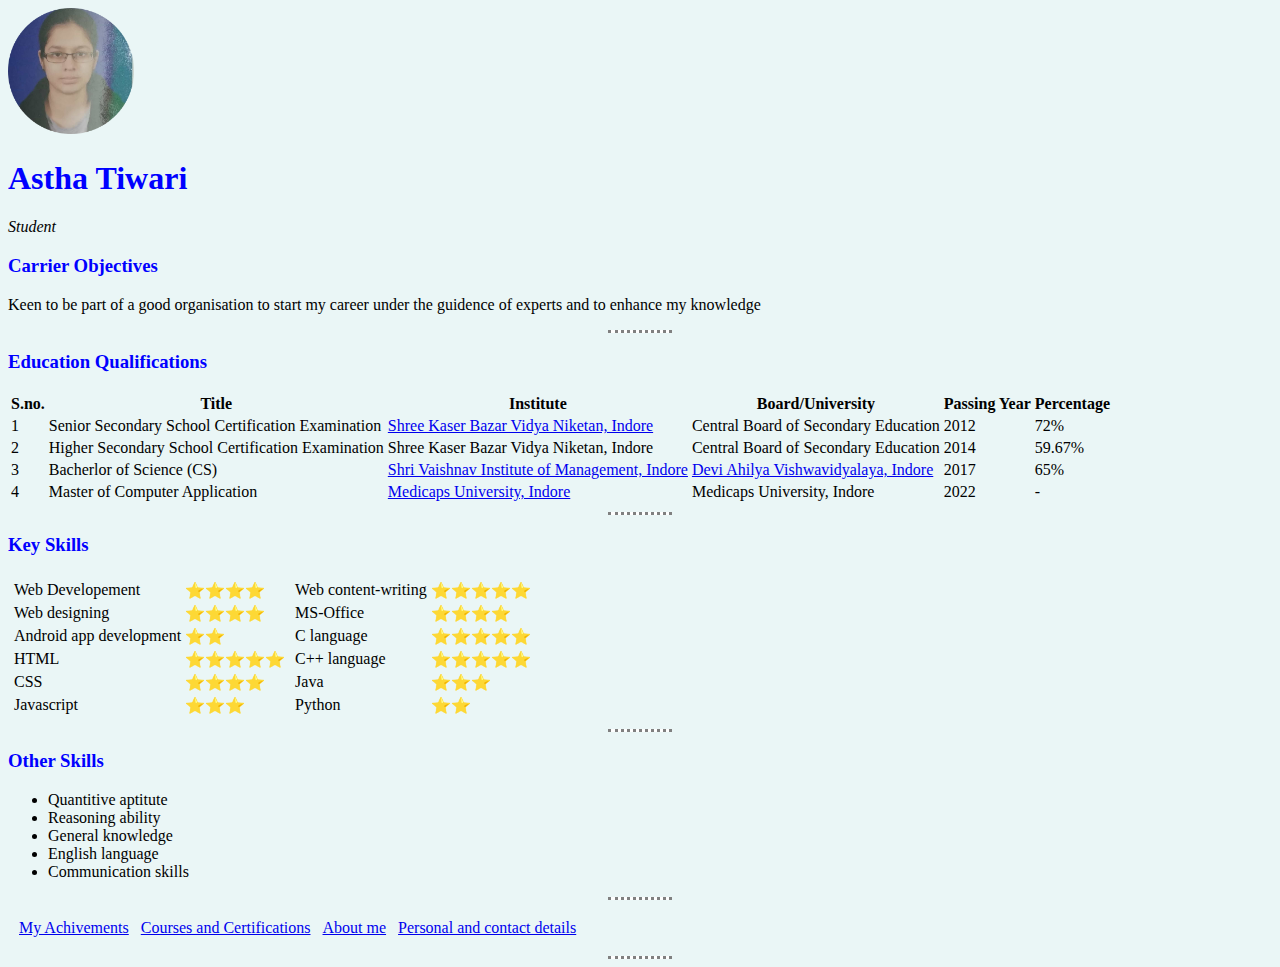
<file: index.html>
<!DOCTYPE html>
   <html>
       <head>
       <meta charset="utf-8">
       <title> 💙 Astha's personal site 💙 </title>
       <link rel="stylesheet" href="style.css">
       </head>
       <body>
         
           <tr>
        <td><img src="image-modified.png" alt="Astha's prfile picture"></td> 
        <td> <h1>Astha Tiwari</h1>
         <p><em> Student </em></p>
         <h3> Carrier Objectives</h3>
         <p> Keen to be part of a good organisation to start my career under the guidence of experts and to enhance my knowledge</p></td>
        </tr>
      
        <hr>

          <h3> Education Qualifications </h3>
         <table style="border-spacing:10;">
           <tr> 
             <th> S.no.</th>
             <th> Title </th>
             <th> Institute</th>
             <th> Board/University</th>
             <th>Passing Year</th>
             <th> Percentage</th>
           </tr>
           <tr>
            <td> 1</td>
             <td> Senior Secondary School Certification Examination</td>
             <td> <a href="https://kaserabazarschool.in/">Shree Kaser Bazar Vidya Niketan, Indore</a></td>
             <td> Central Board of Secondary Education</td>
             <td> 2012</td>
             <td> 72%</td>
           </tr>
           <tr>
            <td> 2</td>
             <td> Higher Secondary School Certification Examination</td>
             <td> Shree Kaser Bazar Vidya Niketan, Indore</td>
             <td> Central Board of Secondary Education</td>
             <td> 2014</td>
             <td> 59.67%</td>
           </tr>
           <tr>
            <td> 3</td>
             <td> Bacherlor of Science (CS)</td>
             <td> <a href="http://www.svimi.org/">Shri Vaishnav Institute of Management, Indore</a></td>
             <td><a href="https://www.dauniv.ac.in/">Devi Ahilya Vishwavidyalaya, Indore</a> </td>
             <td> 2017</td>
             <td> 65%</td>
           </tr>
           <tr>
            <td> 4</td>
             <td> Master of Computer Application</td>
             <td> <a href="https://www.medicaps.ac.in/">Medicaps University, Indore</a></td>
             <td> Medicaps University, Indore </td>
             <td> 2022</td>
             <td> -</td>
           </tr>
         </table>
             <hr>
         <h3> Key Skills</h3>
            <table>
              <tr>
                <td>
                  <table>
                    <tr>
                      <td>Web Developement</td>
                      <td>⭐⭐⭐⭐</td>
                     </tr>
                     <tr>
                      <td>Web designing</td>
                      <td>⭐⭐⭐⭐</td>
                     </tr>
                     <tr>
                      <td>Android app development</td>
                      <td>⭐⭐</td>
                     </tr>
                     <tr>
                      <td>HTML</td>
                      <td>⭐⭐⭐⭐⭐</td>
                     </tr>
                     <tr>
                      <td>CSS</td>
                      <td>⭐⭐⭐⭐</td>
                     </tr>
                     <tr>
                      <td>Javascript</td>
                      <td>⭐⭐⭐</td>
                     </tr>
                    </table>
                </td>
                <td>
                  <table>
                  </tr>
                  <tr>
                   <td>Web content-writing</td>
                   <td>⭐⭐⭐⭐⭐</td>
                  </tr>
                    <tr>
                    <td>MS-Office</td>  
                    <td>⭐⭐⭐⭐</td>
                     </tr>
                     <tr>
                    <td>C language</td>
                    <td>⭐⭐⭐⭐⭐</td>
                   </tr>
                   <tr>
                     <td>C++ language</td>
                     <td>⭐⭐⭐⭐⭐</td>
                    </tr>
                    <tr>
                     <td>Java</td>
                     <td>⭐⭐⭐</td>
                    </tr>
                    <tr>
                     <td>Python</td>
                     <td>⭐⭐</td>
                    </tr>
                  </table>  
                </td>
              </tr>
            </table>
          <hr>
          <h3>Other Skills</h3>
          <ul>
           <li> Quantitive aptitute </li> 
           <li>Reasoning ability</li>
           <li>General knowledge</li>
           <li>English language</li>
           <li>Communication skills</li>
           </ul>
           <hr>
           <table style="border-spacing: 10px">
             <tr>
         <td><a href="Achievements.html"> My Achivements</a></td>
         <td><a href="Courses and Certification.HTML"  >Courses and Certifications</a></td>
          <td><a href="About Me.html"> About me</a></td>
           <td><a href="Personal and Contact Details.html"> Personal and contact details</a></td>
          </tr>
        </table>
           <hr>
        </body>
   </html>
</file>
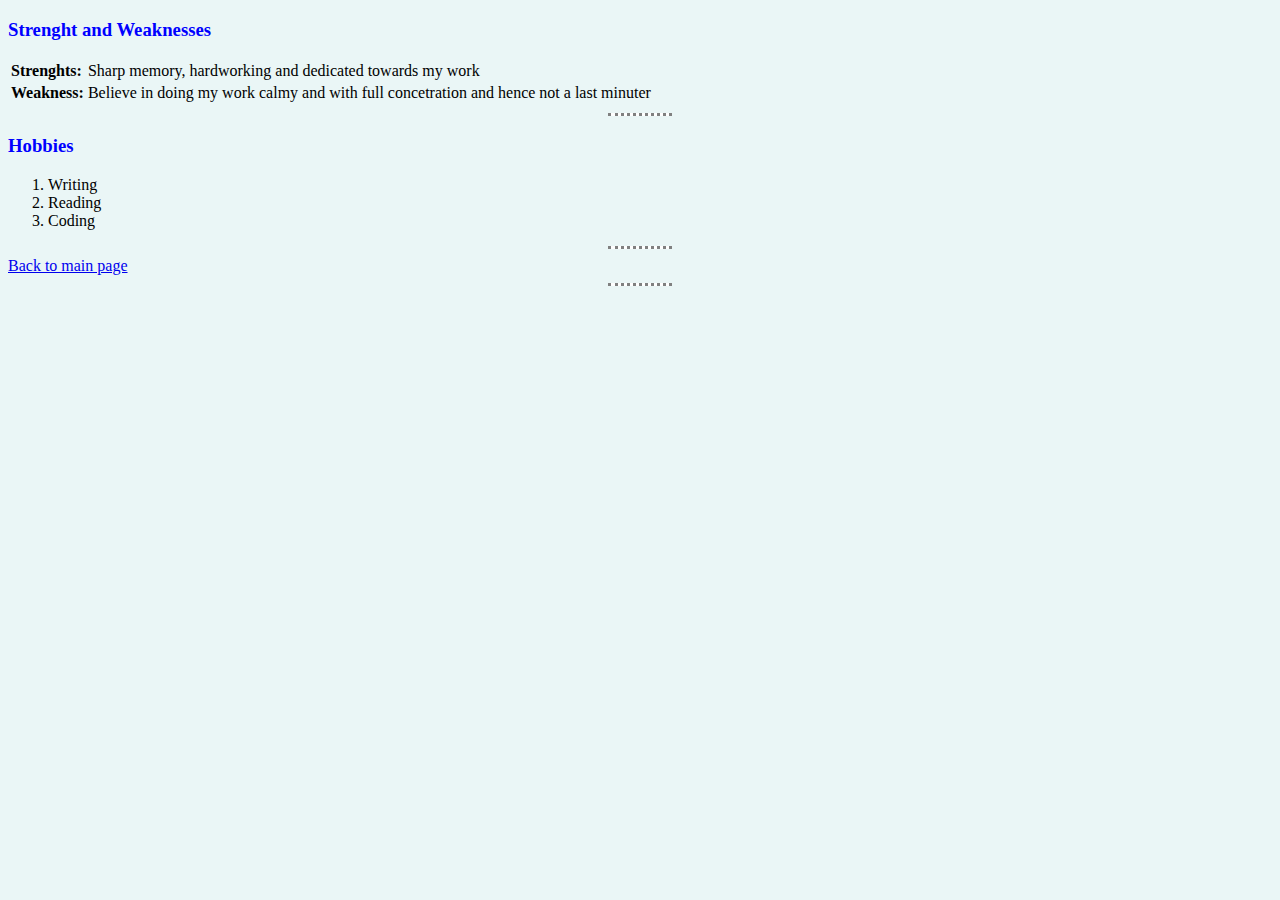
<file: About Me.html>
<!DOCTYPE html>
   <html>
       <head>
       <meta charset="utf-8">
       <title> 💚 About me 💚 </title>
       <link rel="stylesheet" href="style.css">
       </head>
       <body>
        <h3> Strenght and Weaknesses</h3>
        <table>
            <tr>
             <td><strong>Strenghts:</strong></td>
             <td>Sharp memory, hardworking and dedicated towards my  work</td>
             </tr>
             <tr>
        <td><strong>Weakness:</strong></td>
        <td>Believe in doing my work calmy and with full concetration and hence not a last minuter</td>
         </tr>
        </table>
        <hr>
        <h3> Hobbies </h3>
        <ol>
            <li>Writing </li>
            <li>Reading</li>
            <li>Coding</li>
        </ol>
        <hr>
        <a href="index.html">Back to main page</a>
        <hr>
       </body>
    </html>
</file>
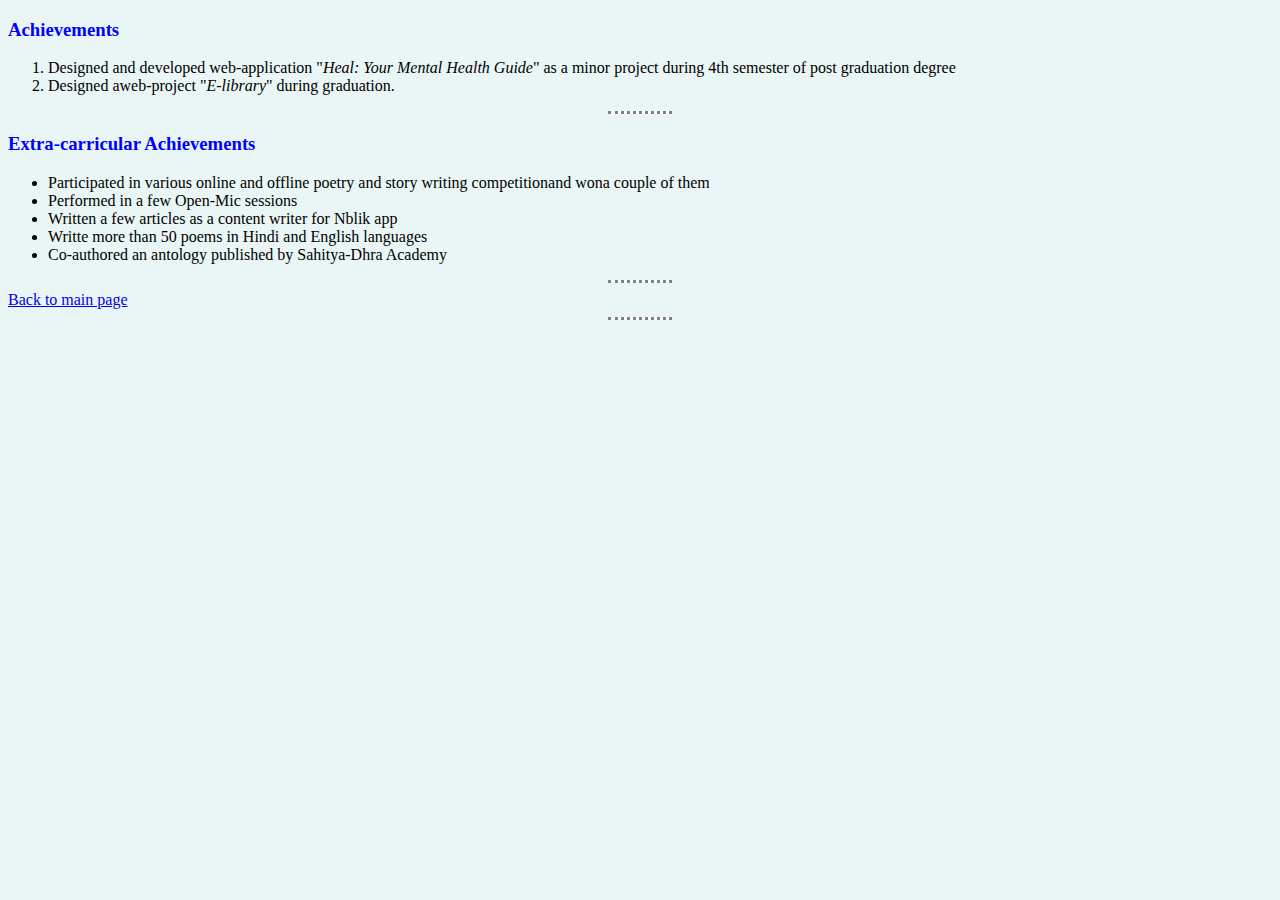
<file: Achievements.html>
<!DOCTYPE html>
   <html>
       <head>
       <meta charset="utf-8">
       <title> 💛 My Achievements 💛 </title>
       <link rel="stylesheet" href="style.css">
       </head>
       <body>
           <h3> Achievements</h3>
           <ol>
               <li> Designed and developed web-application "<em>Heal: Your Mental Health Guide</em>" as a minor project during 4th semester of post graduation degree </li>
               <li> Designed aweb-project "<em>E-library</em>" during graduation.</li>
           </ol>
           <hr>
           <h3> Extra-carricular Achievements</h3>
           <ul>
               <li>Participated in various online and offline poetry and story writing competitionand wona couple of them</li>
               <li>Performed in a few Open-Mic sessions</li>
               <li>Written a few articles as a content writer for Nblik app</li>
               <li>Writte more than 50 poems in Hindi and English languages</li>
               <li>Co-authored an antology published by Sahitya-Dhra Academy</li>
         </ul>
         <hr>
         <a href="index.html">Back to main page</a>
         <hr>
       </body>
   </html>
</file>
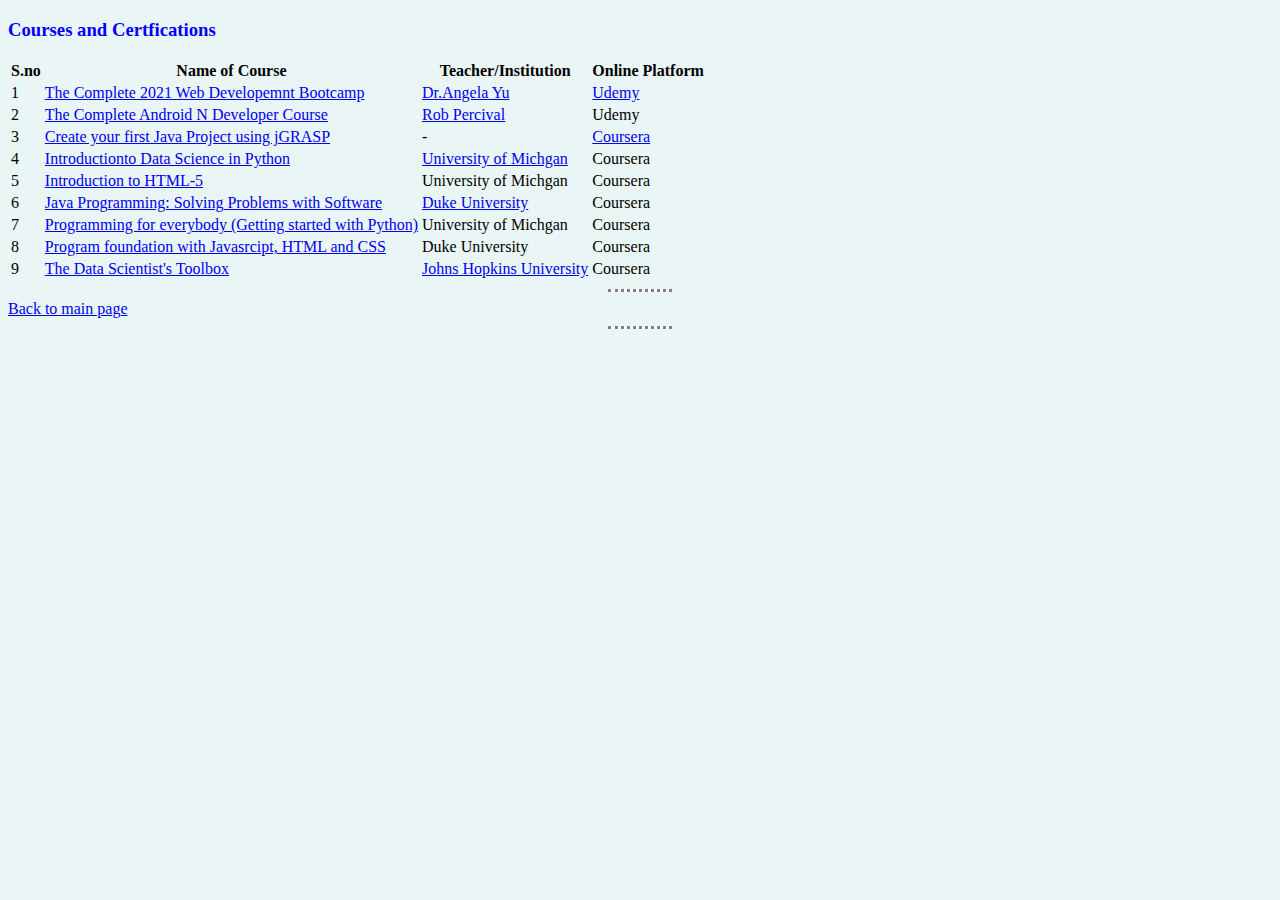
<file: Courses and Certification.HTML>
<!DOCTYPE html>
   <html>
       <head>
       <meta charset="utf-8">
       <title>❤ Courses and Certfications ❤ </title>
       <link rel="stylesheet" href="style.css">
       </head>
       <body>
        <h3>Courses and Certfications </h3>
        <table style="border: spacing 50px;">
            <th>S.no</th>
            <th>Name of Course</th>
            <th>Teacher/Institution</th>
            <th>Online Platform</th>
            <tr>
                <td>1</td>
                <td>  
            <a href="https://www.udemy.com/certificate/UC-af7dcd74-8d2a-4c0f-a80a-3c88c84dd321/"> The Complete 2021 Web Developemnt Bootcamp</a>
                </td>
                <td>
                    <a href="https://www.udemy.com/user/4b4368a3-b5c8-4529-aa65-2056ec31f37e/">Dr.Angela Yu</a>
                </td>
                <td>
                 <a href="https://www.udemy.com/">Udemy</a>
                </td>
            </tr>
            <tr>
                <td>2</td>
                <td>  
                    <a href="https://www.udemy.com/certificate/UC-a4f43808-4a16-43c2-b70f-6c10489b9ee6/"> The Complete Android N Developer Course </a>
                </td>
                <td>
                    <a href="https://www.udemy.com/user/robpercival/">Rob Percival</a>
                </td>
                <td>Udemy</td>
            </tr>
            <tr>
                <td>3</td>
                <td>  
                    <a href="https://www.coursera.org/account/accomplishments/verify/JL8PCTXA9DMA"> Create your first Java Project using jGRASP </a>
                </td>
                <td>
                    -
                </td>
                <td><a href="https://www.coursera.org/in">Coursera</a></td>
            </tr>
            <tr>
                <td>4</td>
                <td>  
                    <a href="https://www.coursera.org/account/accomplishments/verify/8QNJQ58PSM3B"> Introductionto Data Science in Python </a>
                </td>
                <td>
                    <a href="https://umich.edu/">University of Michgan</a>
                </td>
                <td>Coursera</td>
            </tr>
            <tr>
                <td>5</td>
                <td>  
                    <a href="https://www.coursera.org/account/accomplishments/verify/BMQZZKXWGX8E">Introduction to HTML-5</a>
                </td>
                <td>
                University of Michgan
                </td>
                <td>Coursera</td>
            </tr>
            <tr>
                <td>6</td>
                <td>  
                    <a href="https://www.coursera.org/account/accomplishments/verify/W7QZ3LT8NX6R">Java Programming: Solving Problems with Software</a>
                </td>
                <td>
                    <a href="https://www.duke.edu/">Duke University</a>
                </td>
                <td>Coursera</td>
            </tr>
            <tr>
                <td>7</td>
                <td>  
                    <a href="https://www.coursera.org/account/accomplishments/verify/SQSDXUMYU23A">Programming for everybody (Getting started with Python)</a>
                </td>
                <td>
                University of Michgan
                </td>
                <td>Coursera</td>
            </tr>
            <tr>
                <td>8</td>
                <td>  
                    <a href="https://www.coursera.org/account/accomplishments/verify/QDG97UCVVLPB">Program foundation with Javasrcipt, HTML and CSS</a>
                </td>
                <td>
                    Duke University 
                </td>
                <td>Coursera</td>
            </tr>
            <tr>
                <td>9</td>
                <td>  
                    <a href="https://www.coursera.org/account/accomplishments/verify/MWE4FES76VDS">The Data Scientist's Toolbox</a>
                </td>
                <td>
                  <a href="https://www.jhu.edu/">Johns Hopkins University</a>
                </td>
                <td>Coursera</td>
            </tr>
        </table>
        <hr>
        <a href="index.html">Back to main page</a>
        <hr>
       </body>
       </html>
</file>
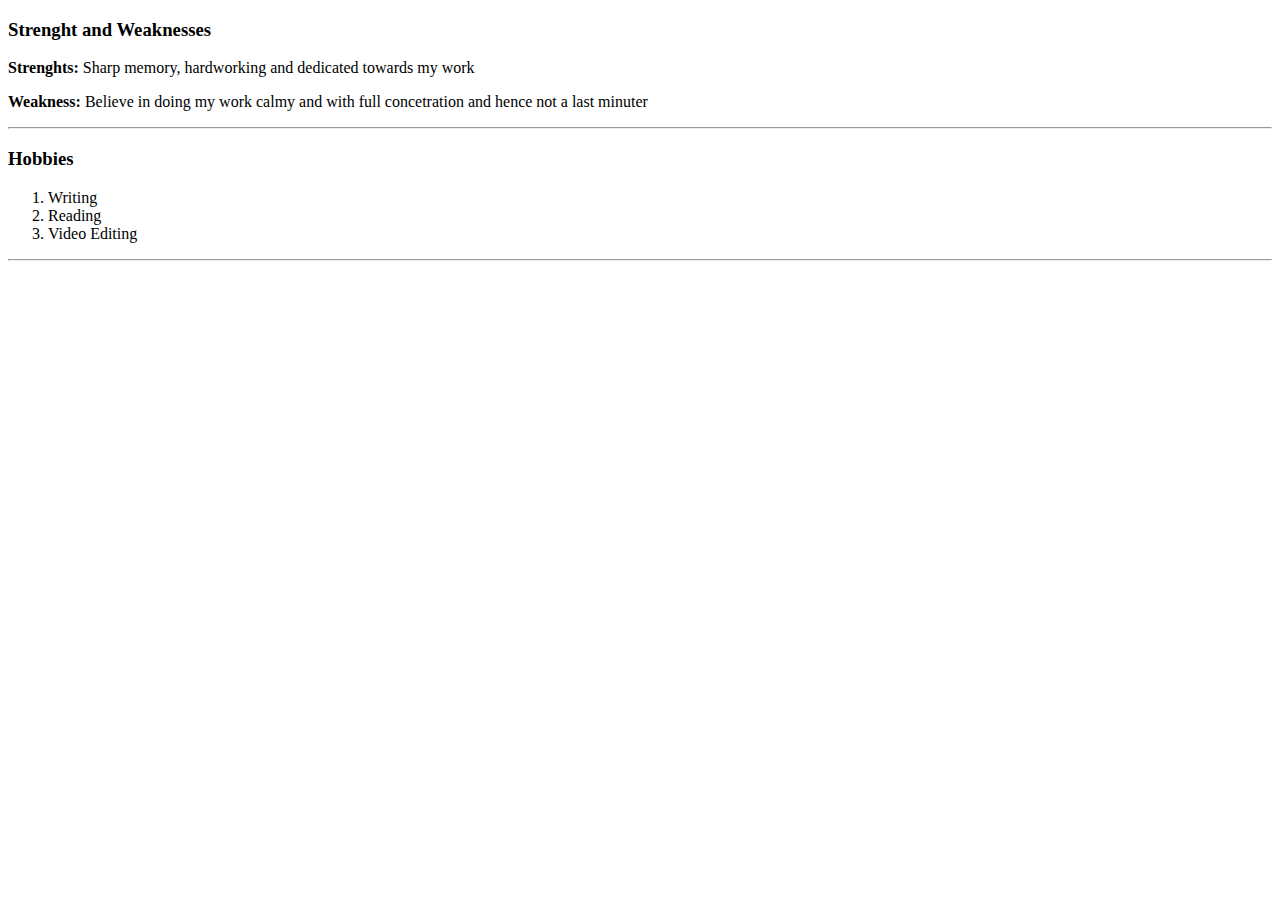
<file: hobbies.html>
<!DOCTYPE html>
   <html>
       <head>
       <meta charset="utf-8">
       <title> 💚 About me 💚 </title>
       </head>
       <body>
        <h3> Strenght and Weaknesses</h3>
        <p><strong>Strenghts:</strong> Sharp memory, hardworking and dedicated towards my  work</p>
        <p><strong>Weakness:</strong> Believe in doing my work calmy and with full concetration and hence not a last minuter</p>
        <hr>
        <h3> Hobbies </h3>
        <ol>
            <li>Writing </li>
            <li>Reading</li>
            <li>Video Editing</li>
        </ol>
        <hr>
       </body>
    </html>
</file>
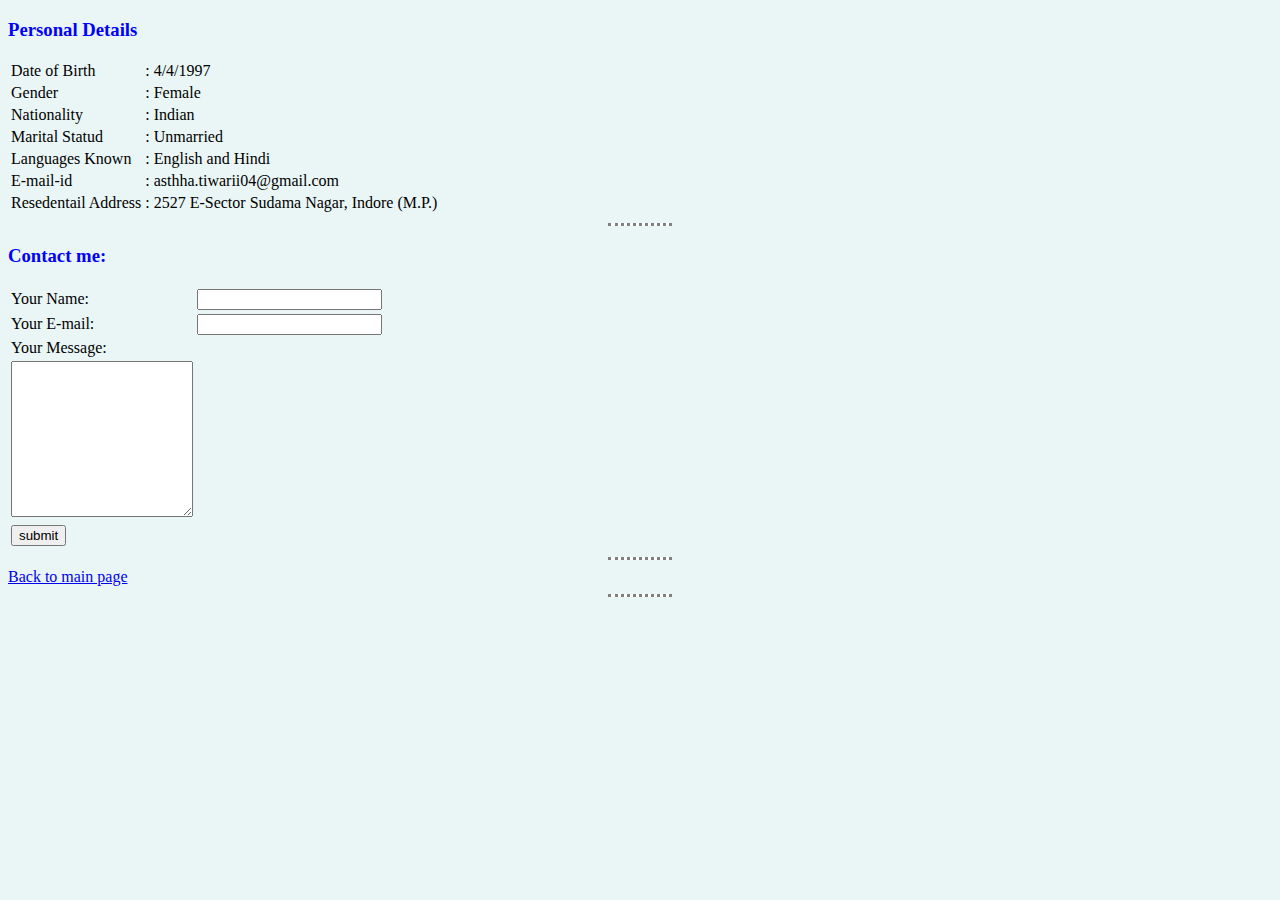
<file: Personal and Contact Details.html>
<!DOCTYPE html>
   <html>
       <head>
       <meta charset="utf-8">
       <title> 🤍 Personal and Contact Details 🤍 </title>
       <link rel="stylesheet" href="style.css">
       </head>
       <body>
        <h3> Personal Details </h3>
        <table>
           <tr>
            <td> Date of Birth</td>
            <td> :</td>
            <td> 4/4/1997</td>
           </tr>
           <tr>
            <td> Gender</td>
            <td> :</td>
            <td>Female </td>
           </tr>
           <tr>
            <td> Nationality</td>
            <td> :</td>
              <td> Indian</td>
           </tr>
           <tr>
            <td> Marital Statud</td>
            <td> :</td>
            <td> Unmarried</td>
           </tr>
           <tr>
            <td>Languages Known</td>
            <td> :</td>
            <td> English and Hindi</td>
           </tr>
           <tr>
            <td> E-mail-id</td>
            <td> :</td>
            <td> asthha.tiwarii04@gmail.com</td>
           </tr>
           <tr>
            <td> Resedentail Address</td>
            <td> :</td>
            <td> 2527 E-Sector Sudama Nagar, Indore (M.P.)</td>
           </tr>
         </table>
         <hr>
         <h3>Contact me:</h3>
           <form action="mailto:asthha.tiwarii04@gmail.com" method="post" enctype="text/plain">
            <table>
               <tr>
             <td> <lable>Your Name:</lable> </td>
             <td><input type="text" name="yourname" value=""> </td> 
            </tr>
            <tr>
             <td> <lable>Your E-mail:</lable></td>
             <td> <input type="text" name="yourEmail" value=""> </td>
            </tr>
            <tr>
             <td><lable>Your Message:</lable></td> 
            </tr>
            <tr>
             <td> <textarea name="yourMessage" rows="10" cols="20"></textarea></td>
            </tr>
            <tr>
              <td><input type="submit" value="submit"> </td> 
            </tr>
            </table>
           </form>
           <hr>   
           <a href="index.html">Back to main page</a>
           <hr>
       </body>
    </html>
</file>
<file: style.css>
body{
    background-color: #EAF6F6;
   }
   hr{
     background-color: white;
     border-style: none;
     border-top-style: dotted;
     border-color: grey;
     border-width: 3px;
     height: 0px;
     width: 5%;
   }
   img{
    height: 10%;
     width: 10%;
   }
   h1{
       color:blue;
   }
   h3{
    color: blue;
}
table{
  cellspa
}
</file>
